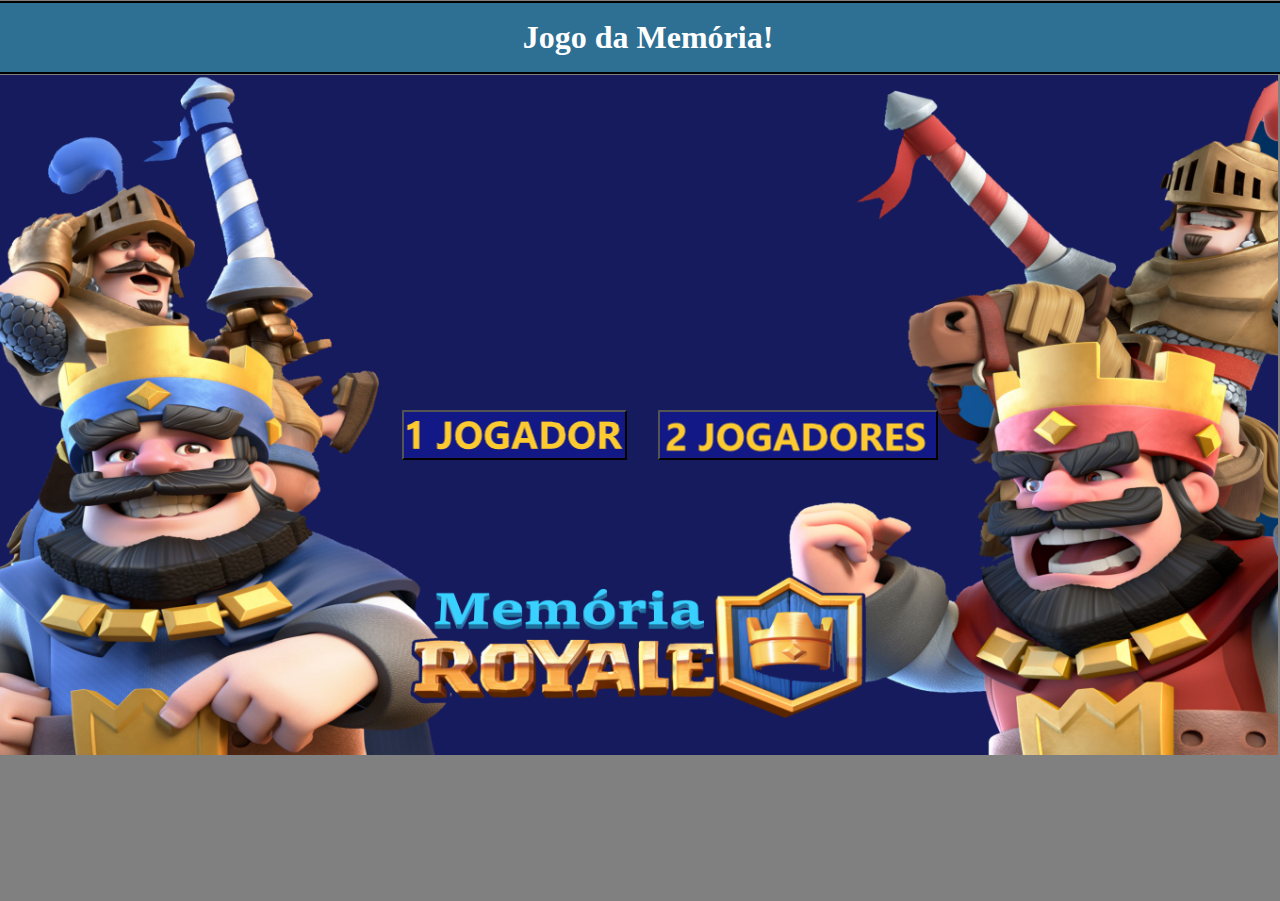
<file: Jogo da Memória/index.html>
<!DOCTYPE html>
<html>
  <head>
    <meta charset="utf-8">
    <meta name="viewport" content="width=device-width">
    <title>Jogo da Memória</title>
    <link href="style.css" rel="stylesheet" type="text/css" />
  </head>
  <body bgcolor="grey">
    <!-- defindo h1 para menu -->
    <h1>
      <hr color = 'black'>
        <font color = white>
          <b>
            <center>Jogo da Memória!</center>
          </b>            
        </font>
      <hr color = 'black'>
    </h1>

    <div class = 'menu' id = 'idmenu'>
      <button id = 'iniciaJogoX2' onclick = "criaBotoes()"></button>
      <button id = 'iniciaJogoX1' onclick="criaBotoes()"></button>
      <img id = 'imagemCapa' src="menu/capa_principal.png" >
    </div>
    <p id = 'rodada'></p>

    <script src="script.js"></script>
  </body>
</html>
</file>
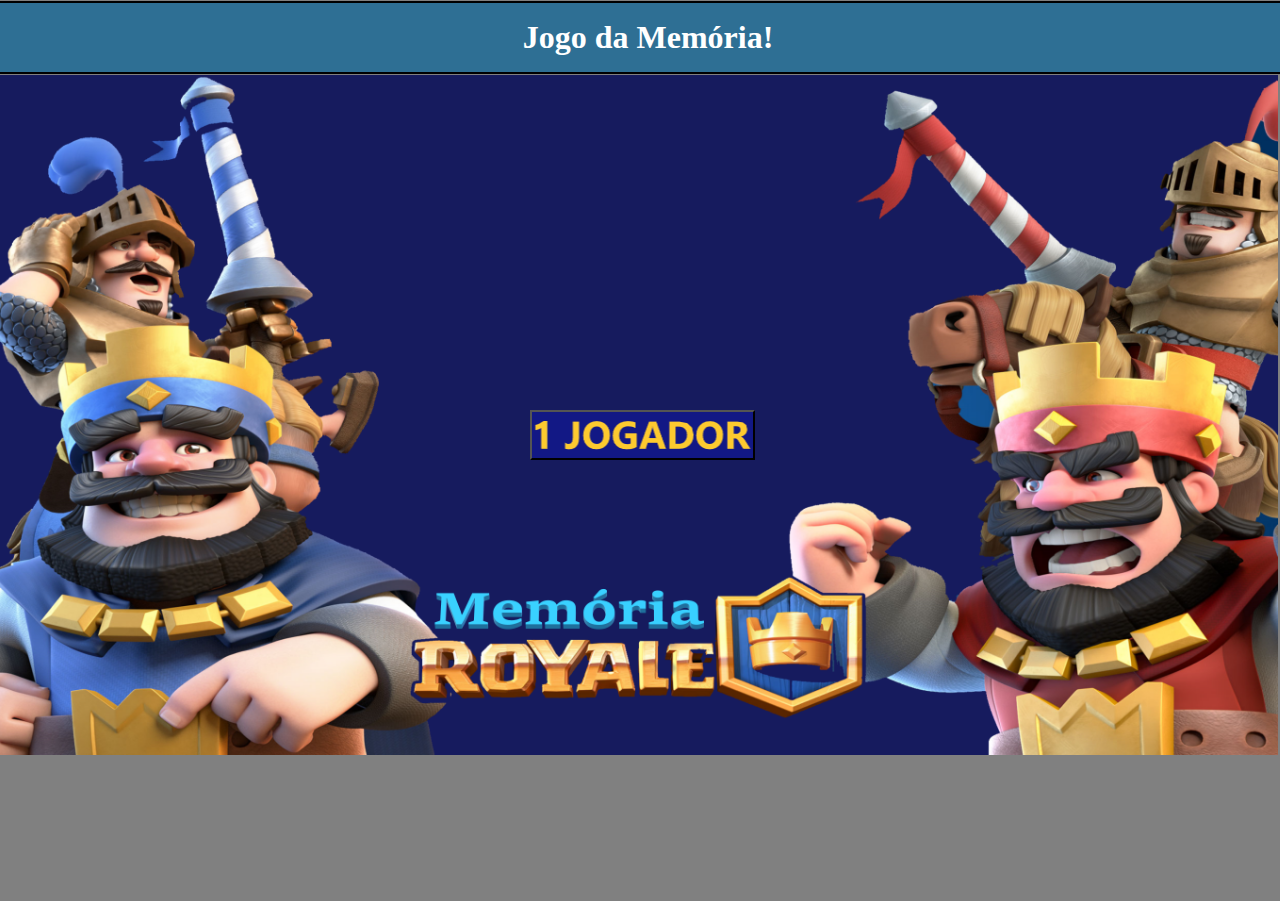
<file: sites/index.html>
<!DOCTYPE html>
<html>
  <head>
    <meta charset="utf-8">
    <meta name="viewport" content="width=device-width">
    <title>Jogo da Memória</title>
    <link href="style.css" rel="stylesheet" type="text/css" />
  </head>
  <body bgcolor="grey">
    <!-- defindo h1 para menu -->
    <h1>
      <hr color = 'black'>
        <font color = white>
          <b>
            <center>Jogo da Memória!</center>
          </b>            
        </font>
      <hr color = 'black'>
    </h1>

    <div class = 'menu' id = 'idmenu'>
      <button id = 'iniciaJogoX2' onclick = "criaBotoes()"></button>
      <img id = 'imagemCapa' src="menu/capa_principal.png" >
    </div>

    <script src="script.js"></script>
  </body>
</html>
</file>
<file: Jogo da Memória/style.css>
html{
	width: 100%;
	height: 100%;
}
body{
	width: 100%;
	height: 100%;
}
button{
	width: 10%;
	height: 33%;
	

}
#rodada{
	position:absolute;
	left:5%;
	top: -10px;
	font-size: 30px;
	font-weight:bold;
	color : white;
}

#placar{
	position:absolute;
	left:70%;
	top: 17px;
	font-size: 30px;
	font-weight:bold;
	color : white;
	
}

h1{
	background: rgb(46, 111, 148);
	margin: -15px;
}

#imagemCapa{
	width: 100%;
	height: 100%;
	margin-left: -10px;
	

}
#idbuttons{
	width: 100%;
	height: 90%;
	padding: O;
}

#iniciaJogoX2{
	position:absolute;
	left:60%;
	top:50%;
	margin-left:-110px;
	margin-top:-40px;
	width: 280PX;
	height: 50PX;
	background: url("menu/2JG.png") no-repeat center center;
}
#iniciaJogoX1{
	position:absolute;
	left:40%;
	top:50%;
	margin-left:-110px;
	margin-top:-40px;
	width: 225PX;
	height: 50PX;
	background: url("menu/3-bt2x2.png") no-repeat center center;
}
</file>
<file: sites/style.css>
html{
	width: 100%;
	height: 100%;
}
body{
	width: 100%;
	height: 100%;
}
button{
	width: 10%;
	height: 33%;
	

}

#placar{
	position:absolute;
	left:70%;
	top: 17px;
	font-size: 30px;
	font-weight:bold;
	color : white;
	
}

h1{
	background: rgb(46, 111, 148);
	margin: -15px;
}

#imagemCapa{
	width: 100%;
	height: 100%;
	margin-left: -10px;
	

}
#idbuttons{
	width: 100%;
	height: 90%;
	padding: O;
}

#iniciaJogoX2{
	position:absolute;
	left:50%;
	top:50%;
	margin-left:-110px;
	margin-top:-40px;
	width: 225PX;
	height: 50PX;
	background: url("menu/3-bt2x2.png") no-repeat center center;
}
</file>
